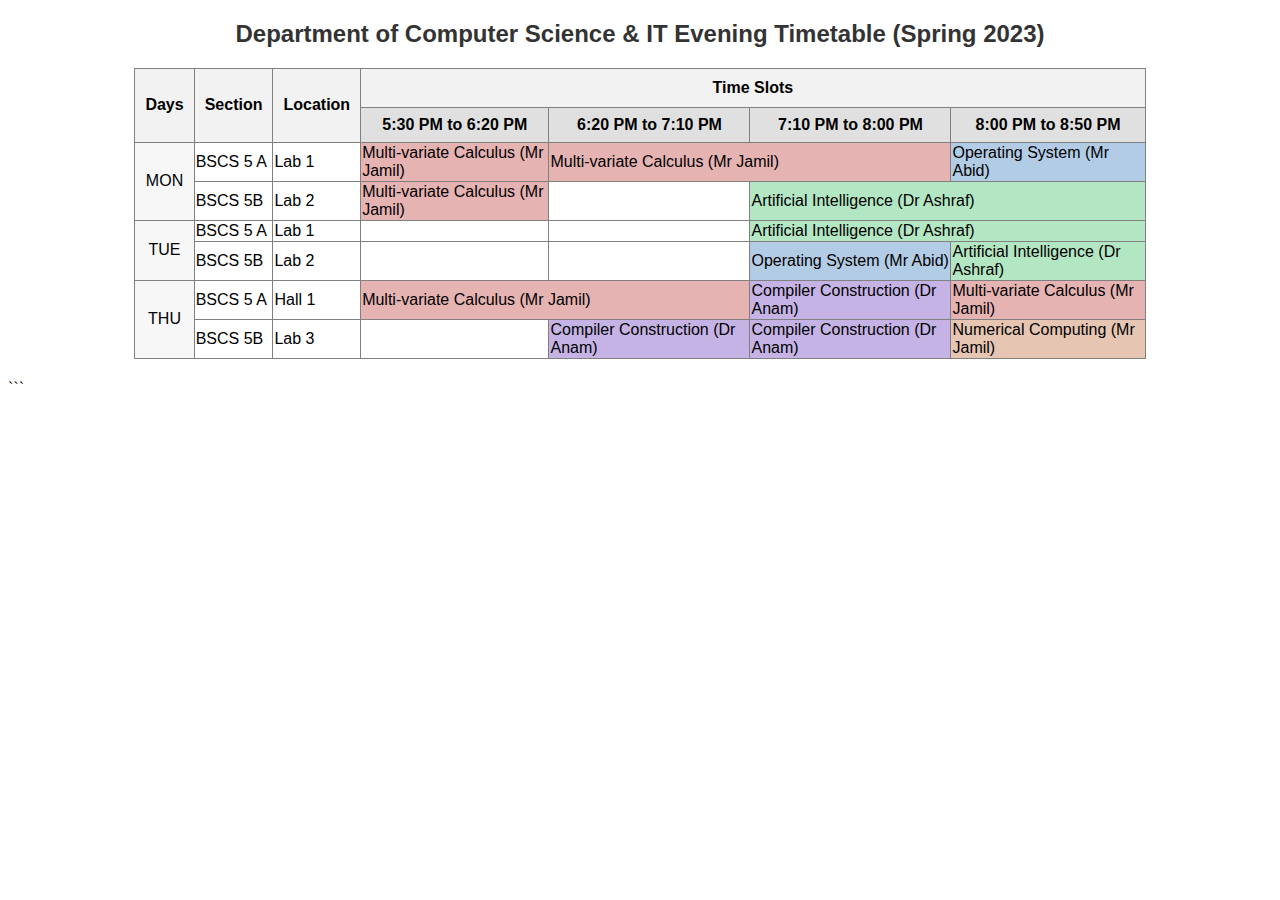
<file: Assignments & Work/HTML/timetable.html>
<!DOCTYPE html>
<html>
<head>
    <title>Evening Time Table</title>
</head>
<body>

    <h2 style="text-align: center; color: #333; font-family: Arial, sans-serif;">
        Department of Computer Science & IT Evening Timetable (Spring 2023)
    </h2>
    
    <table border="1" style="width: 80%; margin: 20px auto; border-collapse: collapse; font-family: Arial, sans-serif;">
        
        <thead>
            <tr style="background-color: #f2f2f2;">
                <th rowspan="2" style="padding: 10px;">Days</th>
                <th rowspan="2" style="padding: 10px;">Section</th>
                <th rowspan="2" style="padding: 10px;">Location</th>
                <th colspan="4" style="padding: 10px;">Time Slots</th>
            </tr>
            <tr style="background-color: #e0e0e0;">
                <th style="padding: 8px;">5:30 PM to 6:20 PM</th>
                <th style="padding: 8px;">6:20 PM to 7:10 PM</th>
                <th style="padding: 8px;">7:10 PM to 8:00 PM</th>
                <th style="padding: 8px;">8:00 PM to 8:50 PM</th>
            </tr>
        </thead>
        
        <tbody>
            
            <tr>
                <td rowspan="2" style="background-color: #f7f7f7; text-align: center;">MON</td>
                <td>BSCS 5 A</td>
                <td>Lab 1</td>
                <td style="background-color: #e6b3b3;">Multi-variate Calculus (Mr Jamil)</td>
                <td style="background-color: #e6b3b3;" colspan="2">Multi-variate Calculus (Mr Jamil)</td>
                <td style="background-color: #b3cce6;">Operating System (Mr Abid)</td>
            </tr>
            <tr>
                <td>BSCS 5B</td>
                <td>Lab 2</td>
                <td style="background-color: #e6b3b3;">Multi-variate Calculus (Mr Jamil)</td>
                <td></td> <td style="background-color: #b3e6c3;" colspan="2">Artificial Intelligence (Dr Ashraf)</td>
            </tr>
            
            <tr>
                <td rowspan="2" style="background-color: #f7f7f7; text-align: center;">TUE</td>
                <td>BSCS 5 A</td>
                <td>Lab 1</td>
                <td></td> <td></td> <td style="background-color: #b3e6c3;" colspan="2">Artificial Intelligence (Dr Ashraf)</td>
            </tr>
            <tr>
                <td>BSCS 5B</td>
                <td>Lab 2</td>
                <td></td> <td></td> <td style="background-color: #b3cce6;">Operating System (Mr Abid)</td>
                <td style="background-color: #b3e6c3;">Artificial Intelligence (Dr Ashraf)</td>
            </tr>
            
            <tr>
                <td rowspan="2" style="background-color: #f7f7f7; text-align: center;">THU</td>
                <td>BSCS 5 A</td>
                <td>Hall 1</td>
                <td style="background-color: #e6b3b3;" colspan="2">Multi-variate Calculus (Mr Jamil)</td>
                <td style="background-color: #c6b3e6;">Compiler Construction (Dr Anam)</td>
                <td style="background-color: #e6b3b3;">Multi-variate Calculus (Mr Jamil)</td>
            </tr>
            <tr>
                <td>BSCS 5B</td>
                <td>Lab 3</td>
                <td></td> <td style="background-color: #c6b3e6;">Compiler Construction (Dr Anam)</td>
                <td style="background-color: #c6b3e6;">Compiler Construction (Dr Anam)</td>
                <td style="background-color: #e6c6b3;">Numerical Computing (Mr Jamil)</td>
            </tr>

        </tbody>
    </table>

</body>
</html>
```
</file>
